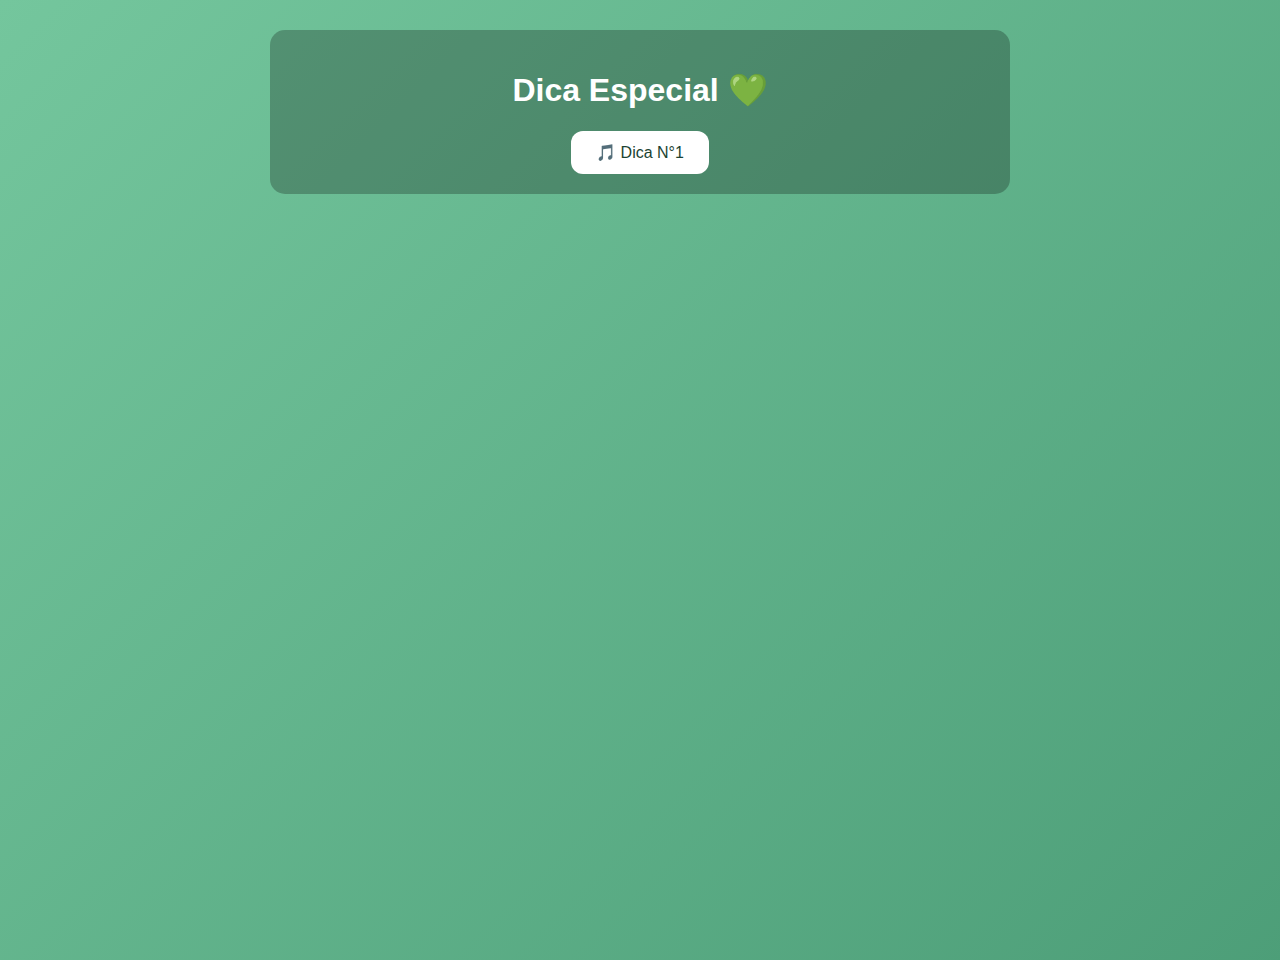
<file: dica.html>
<!DOCTYPE html>
<html lang="pt-BR">
<head>
  <meta charset="UTF-8">
  <title>Dica</title>
  <link rel="stylesheet" href="style.css">
</head>
<body class="dica-fundo">
  <div class="container active">
    <h1>Dica Especial 💚</h1>
    <button class="btn" onclick="window.location.href='https://vm.tiktok.com/ZMAeA7hhw/'">
      🎵 Dica N°1
    </button>
  </div>
</body>
</html>
</file>
<file: style.css>
/* Fundo verde animado */
body {
  margin: 0;
  font-family: Arial, sans-serif;
  background: linear-gradient(-45deg, #1b4332, #2d6a4f, #40916c, #74c69d);
  background-size: 400% 400%;
  animation: gradient 10s ease infinite;
  display: flex;
  justify-content: center;
  align-items: flex-start;
  min-height: 100vh;
  color: white;
  padding: 30px;
}

@keyframes gradient {
  0% { background-position: 0% 50%; }
  50% { background-position: 100% 50%; }
  100% { background-position: 0% 50%; }
}

/* Container central */
.container {
  max-width: 700px;
  width: 100%;
  background: rgba(0, 0, 0, 0.25);
  padding: 20px;
  border-radius: 15px;
  text-align: center;
}

/* Foto */
.foto {
  margin: 15px auto 25px;
  max-width: 300px;
  border-radius: 15px;
  display: block;
}

/* Perguntas */
.pergunta {
  margin-bottom: 25px;
}

/* Botões Sim e Não alinhados */
.botoes {
  display: flex;
  justify-content: center;
  gap: 30px;
  margin-top: 10px;
}

.botoes label {
  background: white;
  color: #1b4332;
  padding: 10px 20px;
  border-radius: 10px;
  cursor: pointer;
}

.botoes input {
  display: none;
}

.botoes input:checked + span {
  font-weight: bold;
}

/* Campo de texto */
.input {
  padding: 10px;
  border-radius: 10px;
  border: none;
  width: 80%;
  margin-top: 10px;
  font-size: 16px;
}

/* Botão enviar */
.btn {
  background: white;
  color: #1b4332;
  border: none;
  padding: 12px 25px;
  border-radius: 12px;
  cursor: pointer;
  font-size: 16px;
  transition: 0.3s;
}

.btn:hover {
  background: #c8e6c9;
}

/* Ocultar elementos */
.hidden {
  display: none;
}
</file>
